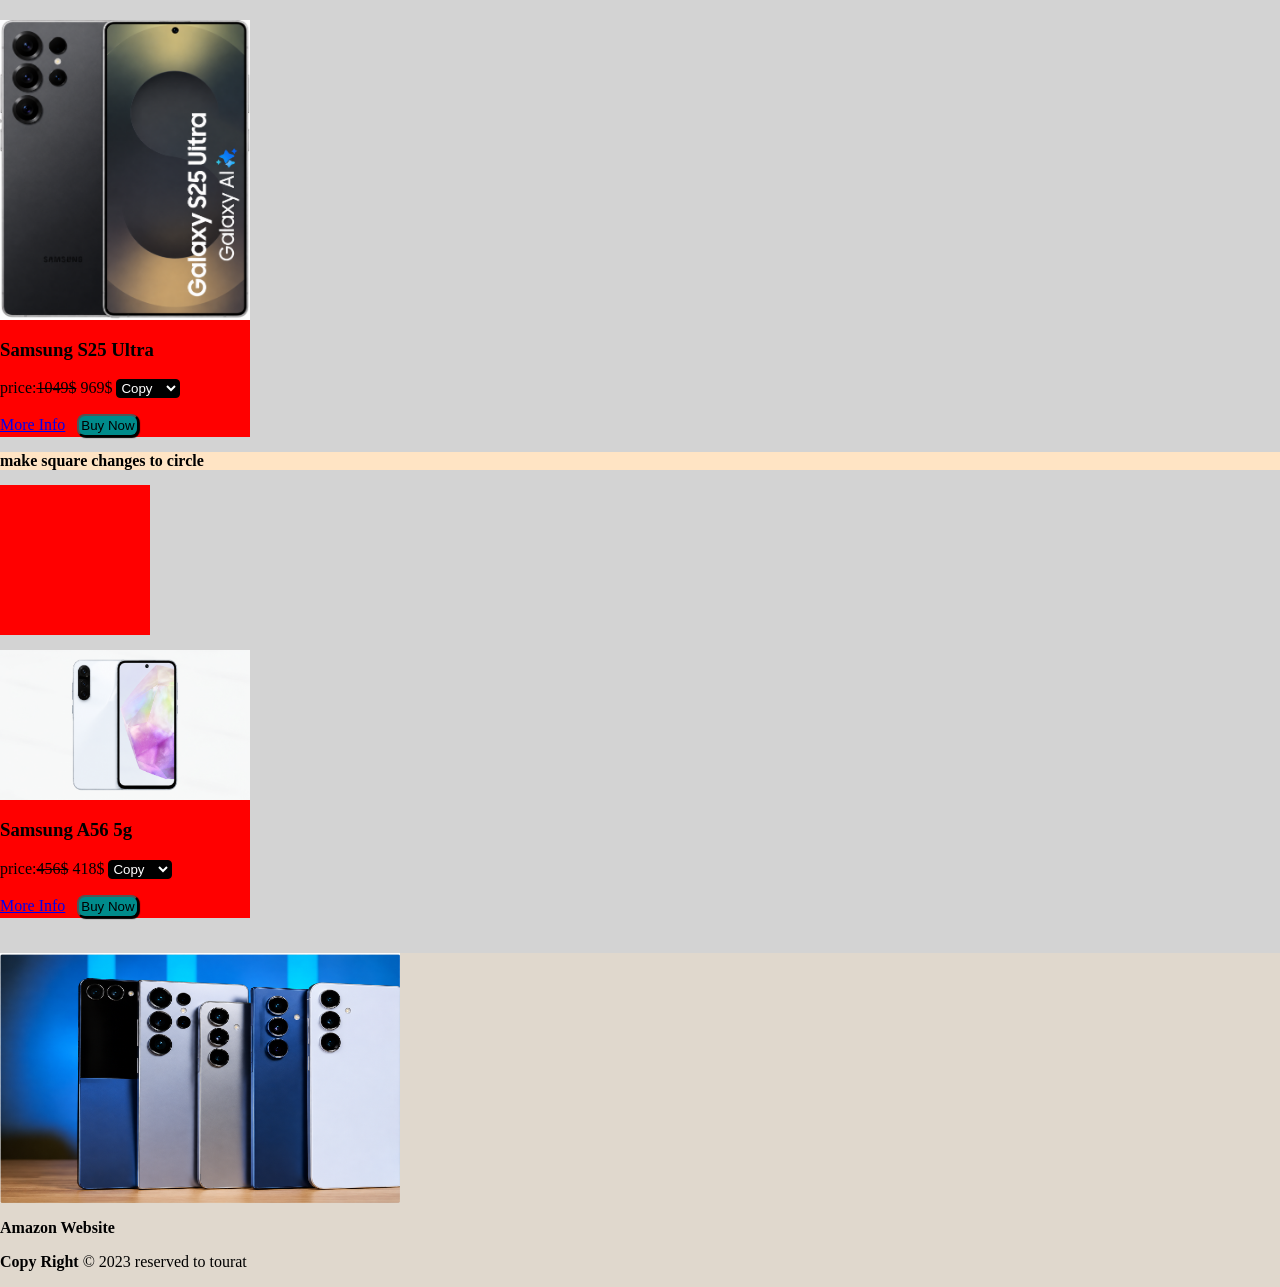
<file: HTML-CSS-Practice/index.html>
<html>

<head>
    <link rel='stylesheet' href='style\style.css'>
    <title>My First Task</title>
</head>

<body>
    <div class="cards-section">
    <!-- البطاقة الأولى -->
    <div class="card-container"><img src="images\samsung_s25_ultra_image_hd_final (1).png" alt="samsung_s25_ultra_image"
            draggable="false">
        <div class="card-info">
            <h3 id="on-hover" class="transform">samsung s25 ultra</h3>
            <p>price:<span id="old-price">1049$</span> 969$ <select class="transform">
                    <option value="copy">copy</option>
                    <option value="256GB">256GB</option>
                    <option value="520GB">520GB</option>
                </select></p>
            <a id="on-hover" href="https://www.gsmarena.com/samsung_galaxy_s25_ultra-13322.php" target="_blank "
                class="transform">more info</a>
            <button><span id="on-hover" class="transform"> buy now</span> </button>
        </div>
    </div>
<!-- شريط تنبيه -->
    <div id="note-bar">make square changes to circle</div>
    <div class="shape"> </div>
    <!-- البطاقة الثانية -->
    <div class="card-container2"><img src="images\samsung_a56_5g_image_hd_clean.png" alt="samsung_s25_ultra_image"
            draggable="false">
        <div class="card-info">
            <h3 id="on-hover" class="transform">samsung a56 5g</h3>
            <p>price:<span id="old-price">456$</span> 418$ <select class="transform">
                    <option value="copy">copy</option>
                    <option value="256GB">256GB</option>
                    <option value="520GB">520GB</option>
                </select></p>
            <a id="on-hover" href="https://www.gsmarena.com/samsung_galaxy_s25_ultra-13322.php" target="_blank "
                class="transform">more info</a>
            <button><span id="on-hover" class="transform"> buy now</span> </button>
        </div>
    </div>
    </div>
    <!-- تذييل الصفحة -->
    <div class="footer">
        <img src="images\bottom_phones_final_hd.png" alt="phones image" draggable="false">
        <p class="transform2">amazon website</p>
        <p><span class="transform2">copy right </span> &copy; 2023 reserved to tourat</p>
    </div>
</body>

</html>
</file>
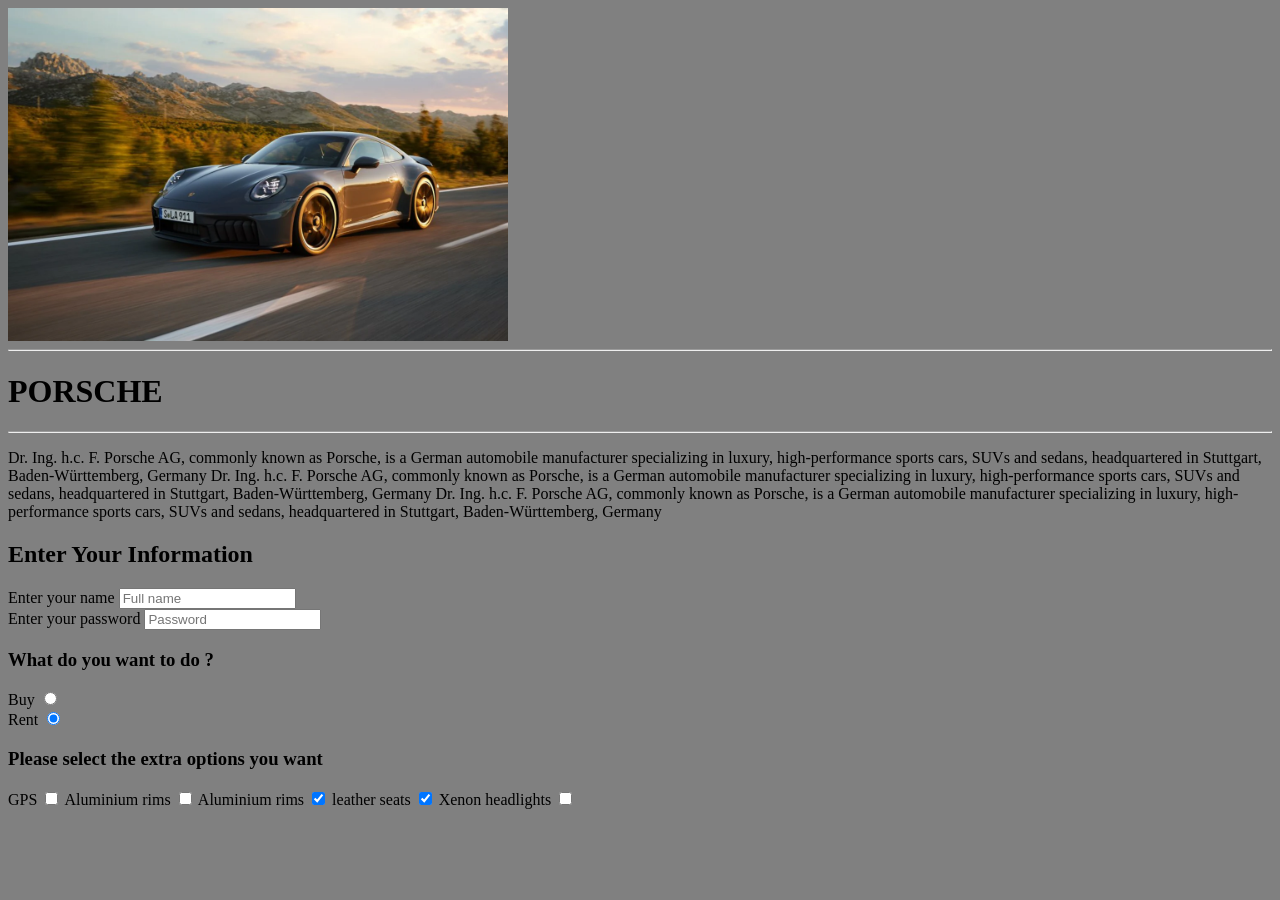
<file: html-forms-challenge/index.html>
<html>

<head>
    <link rel='stylesheet' href='style.css'>
    <title>My First Task</title>
</head>
<body>
    <img src='images/car.webp' alt='car photo' width='500' hieght='150'/>
    <hr>
    <h1>PORSCHE</h1>
    <hr>
    <p>Dr. Ing. h.c. F. Porsche AG, 
        commonly known as Porsche, is a German automobile manufacturer
         specializing in luxury, high-performance sports cars, SUVs and sedans,
          headquartered in Stuttgart, Baden-Württemberg, Germany Dr. Ing. h.c. F. 
          Porsche AG, commonly known as Porsche, is a German automobile manufacturer 
          specializing in luxury, high-performance sports cars, SUVs and sedans,
           headquartered in Stuttgart, Baden-Württemberg, Germany Dr. Ing. h.c. F. Porsche AG, commonly known as Porsche, is a German automobile manufacturer specializing in luxury, high-performance sports cars, SUVs and sedans, headquartered in Stuttgart, Baden-Württemberg, Germany  </p>
    <h2>Enter Your Information</h2>    
    <form>
        <label>Enter your name</label>
        <input type='text' name='username' placeholder='Full name'>
        <br/>
        <label>Enter your password</label>
        <input type='password' name='userpassword' placeholder='Password'>
        <h3>What do you want to do ?</h3>
        <label>Buy</label>
        <input type='radio' name='optioncar' value='Buy'>
        <br/>
        <label>Rent</label>
        <input type='radio' name='optioncar' value='Rent' checked>
        <h3>Please select the extra options you want</h3>
        <label>GPS</label>
        <input type='checkbox' name='extraoption' value='GPS'>
        <label>Aluminium rims</label>
        <input type='checkbox' name='extraoption' value='Aluminium rims'>
        <label>Aluminium rims</label>
        <input type='checkbox' name='extraoption' value='Aluminium rims' checked>
        <label>leather seats</label>
        <input type='checkbox' name='extraoption' value='leather seats' checked>
        <label>Xenon headlights</label>
        <input type='checkbox' name='extraoption' value='Xenon headlights'>
    </form>
</hbody>
</html>
</file>
<file: html-forms-challenge/style.css>
body{
    background-color: gray;
}
</file>
